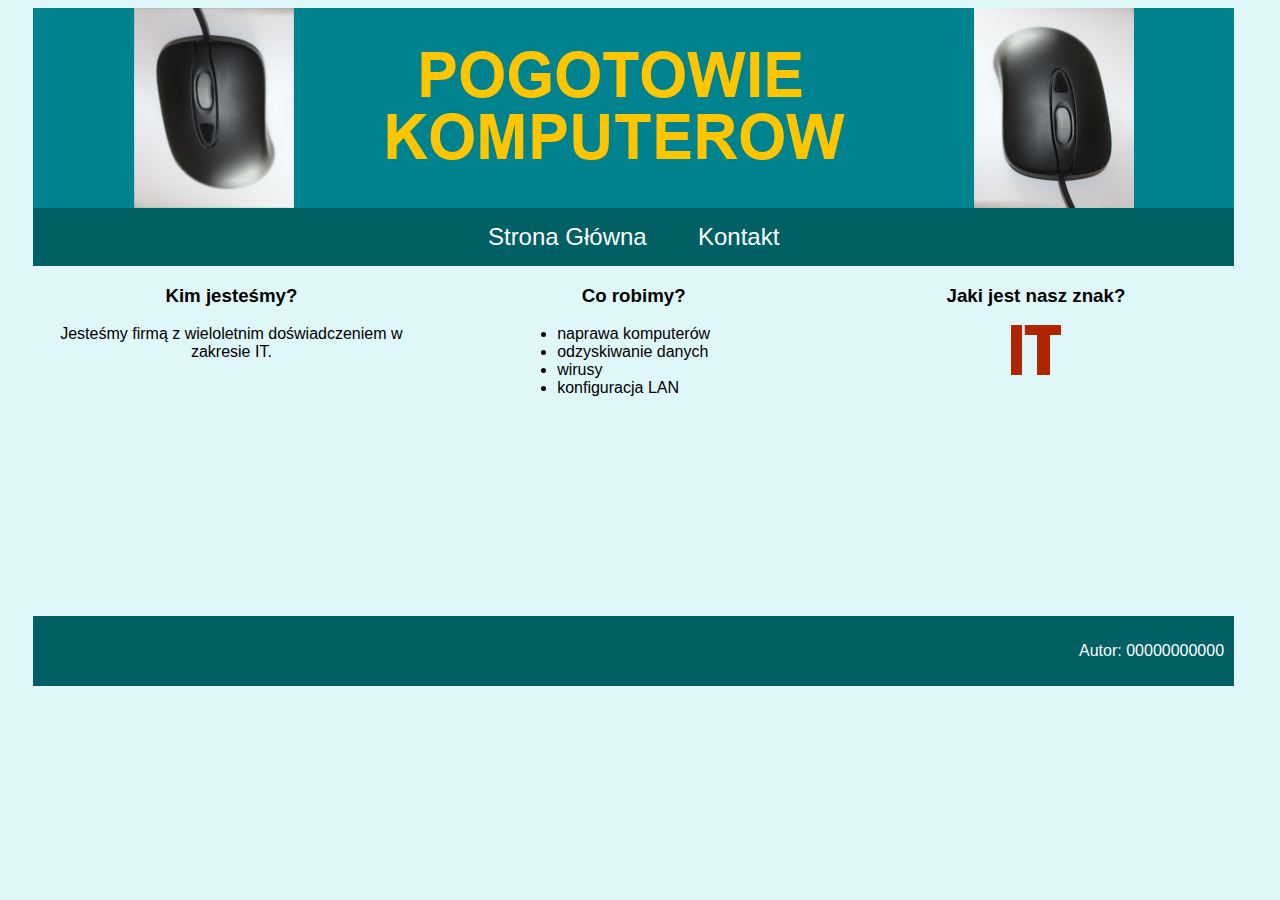
<file: index.html>
<!DOCTYPE html>
<html lang="pl">
<head>
    <meta charset="UTF-8">
    <meta name="viewport" content="width=device-width, initial-scale=1.0">
    <link rel="stylesheet" href="style.css">
    <title>Komputery</title>
</head>
    <body>
        <div class="container">

            <div class="baner">
                <img src="baner.png">
            </div>

            <nav>
                <a href="index.html">Strona Główna</a>
                <a href="Kontakt.html">Kontakt</a>

            </nav>

            <div class="Bloki">

                <div class="PierwszyBlok">

                    <h3>Kim jesteśmy?</h3>
                    <p>Jesteśmy firmą z wieloletnim doświadczeniem w zakresie IT.</p>

                </div>

                <div class="DrugiBlok">
                    
                    <h3>Co robimy?</h3>
                    <li>naprawa komputerów</li>
                    <li>odzyskiwanie danych</li>
                    <li>wirusy</li>
                    <li>konfiguracja LAN</li>

                </div>

                <div class="TrzeciBlok">
                    
                    <h3>Jaki jest nasz znak?</h3>
                    <img src="favicon.png" alt="Doświadczenie i niezawodność">

                </div>

            </div>

            <footer>
                <p>Autor: 00000000000</p>
            </footer>
        </div>
    </body>
</html>
</file>
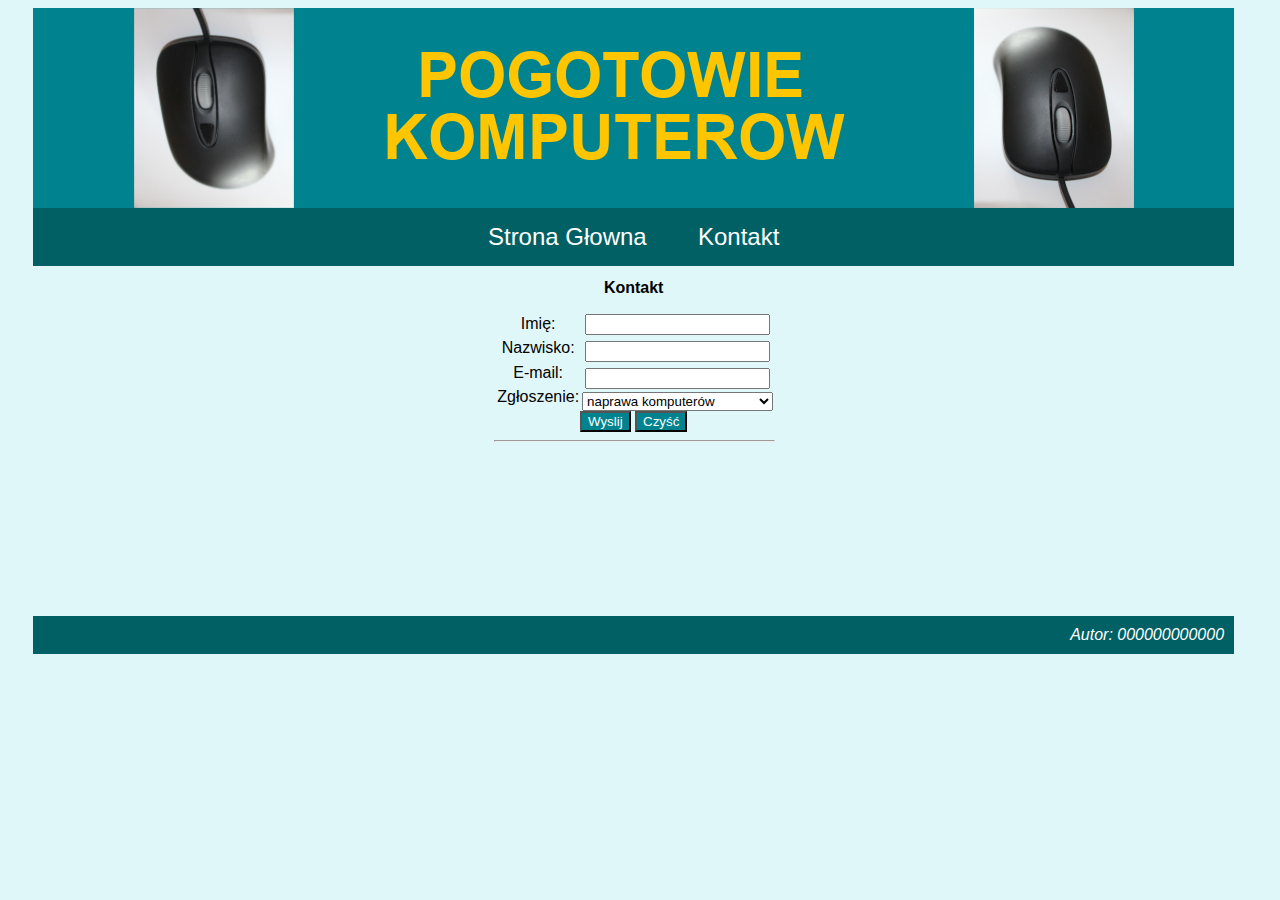
<file: Kontakt.html>
<!DOCTYPE html>
<html lang="pl">
<head>
   <meta charset="UTF-8">
   <link rel="stylesheet" href="style.css">
   <meta name="viewport" content="width=device-width, initial-scale=1.0">
   <title>Kontakt</title>
</head>
<body>
 <div class="container">

   <div class="baner">
      <img src="baner.png">
   </div>

   <nav>
      <a href="index.html">Strona Głowna</a>
      <a href="kontakt.html">Kontakt</a>
   </nav>

    <div class="Bloki">



      <div class="PierwszyBlok"></div>

      <div class="DrugiBlok">
         <h2>Kontakt</h2>
         <div class="Naprawa">
         <table>
            <tr>
               <td>Imię:</td> 
            </tr>
            <tr>
               <td>Nazwisko:</td> 
            </tr>
            <tr>
               <td>E-mail:</td>  
            </tr>
            <tr>
               <td>Zgłoszenie:</td>  
            </tr>
         </table>

         <div class="inputy">
            <input type="text" id="imie">
            <input type="text" id="nazwisko">
            <input type="text" id="email">

            <select>
               <option value="naprawa komputerów">naprawa komputerów</option>
               <option value="Odzyskiwanie danych">Odzyskiwanie danych</option>
               <option value="wirusy">Wirusy</option>
               <option value="Konfiguracja LAN">Konfiguracja LAN</option>
            </select>

         </div>
      </div>

         <button onclick="wyslij()">Wyslij</button>
         <button onclick="czysć()">Czyść</button>
         <hr>

        <div id="nazwa"></div>
        <div id="nazwisko_pokaz"></div>
        <div id="email_pokaz"></div>
      </div>

      

      <div class="TrzeciBlok"></div>

  
      
    </div>
    <footer>
        <i>Autor: 000000000000</i>
    </footer>
    <script>
 function czysć(){
        console.log("sikla");
        document.getElementById("nazwa").textContent = " ";
        document.getElementById("email_pokaz").textContent = " ";

    }
    function wyslij(){
        var imie = document.getElementById("imie").value;
        var nazwisko = document.getElementById("nazwisko").value;
        var email = document.getElementById("email").value;
        document.getElementById("nazwa").textContent = imie + " " + nazwisko;
        document.getElementById("email_pokaz").textContent = email;
    }
    console.log("sikla");
    </script>
</div>
</body>
</html>
</file>
<file: style.css>
html, body{
    background-color: #E0F7FA;
    font-family: Arial, Helvetica, sans-serif;
    text-align: center;
}
.container{
    margin-left: 2%;
    text-align: center;
    width: 95%;
}
.baner{
    background-color:  #00838F;
    height: 200px;
}
nav{
    background-color: #006064;
    padding: 15px;
}
a{
    padding: 2%;
    color: white;
    font-size: 150%;
    text-decoration: none;
}
li{
    text-align: left;
}
.PierwszyBlok{
    height: 350px;
    width: 33%;
}
.PierwszyBlok{
    height: 350px;
    width: 33%;
}
.TrzeciBlok{
    height: 350px;
    width: 33%;
}
.Bloki{
    display: flex;
    justify-content: space-between;
}
footer{
    background-color: #006064;
    color: white;
    padding: 10px;
    text-align: right;
}
button{
    background-color: #00838F;
    color: white;
    cursor: pointer;
}
button:hover{
    color: #80DEEA;
}

.inputy{
    display: flex;
    flex-direction: column;
}
.Formularz{
    display: flex;
}

h2{
    text-align: center;
    font-size: 12pt;
  }
 hr{
    display: flex;
    width: 100%;
 }
 .inputy input{
    margin: 3px;
 }
 .Naprawa{
    display: flex;
 }
 .Przyciski{
    margin: 3%;
 }
</file>
